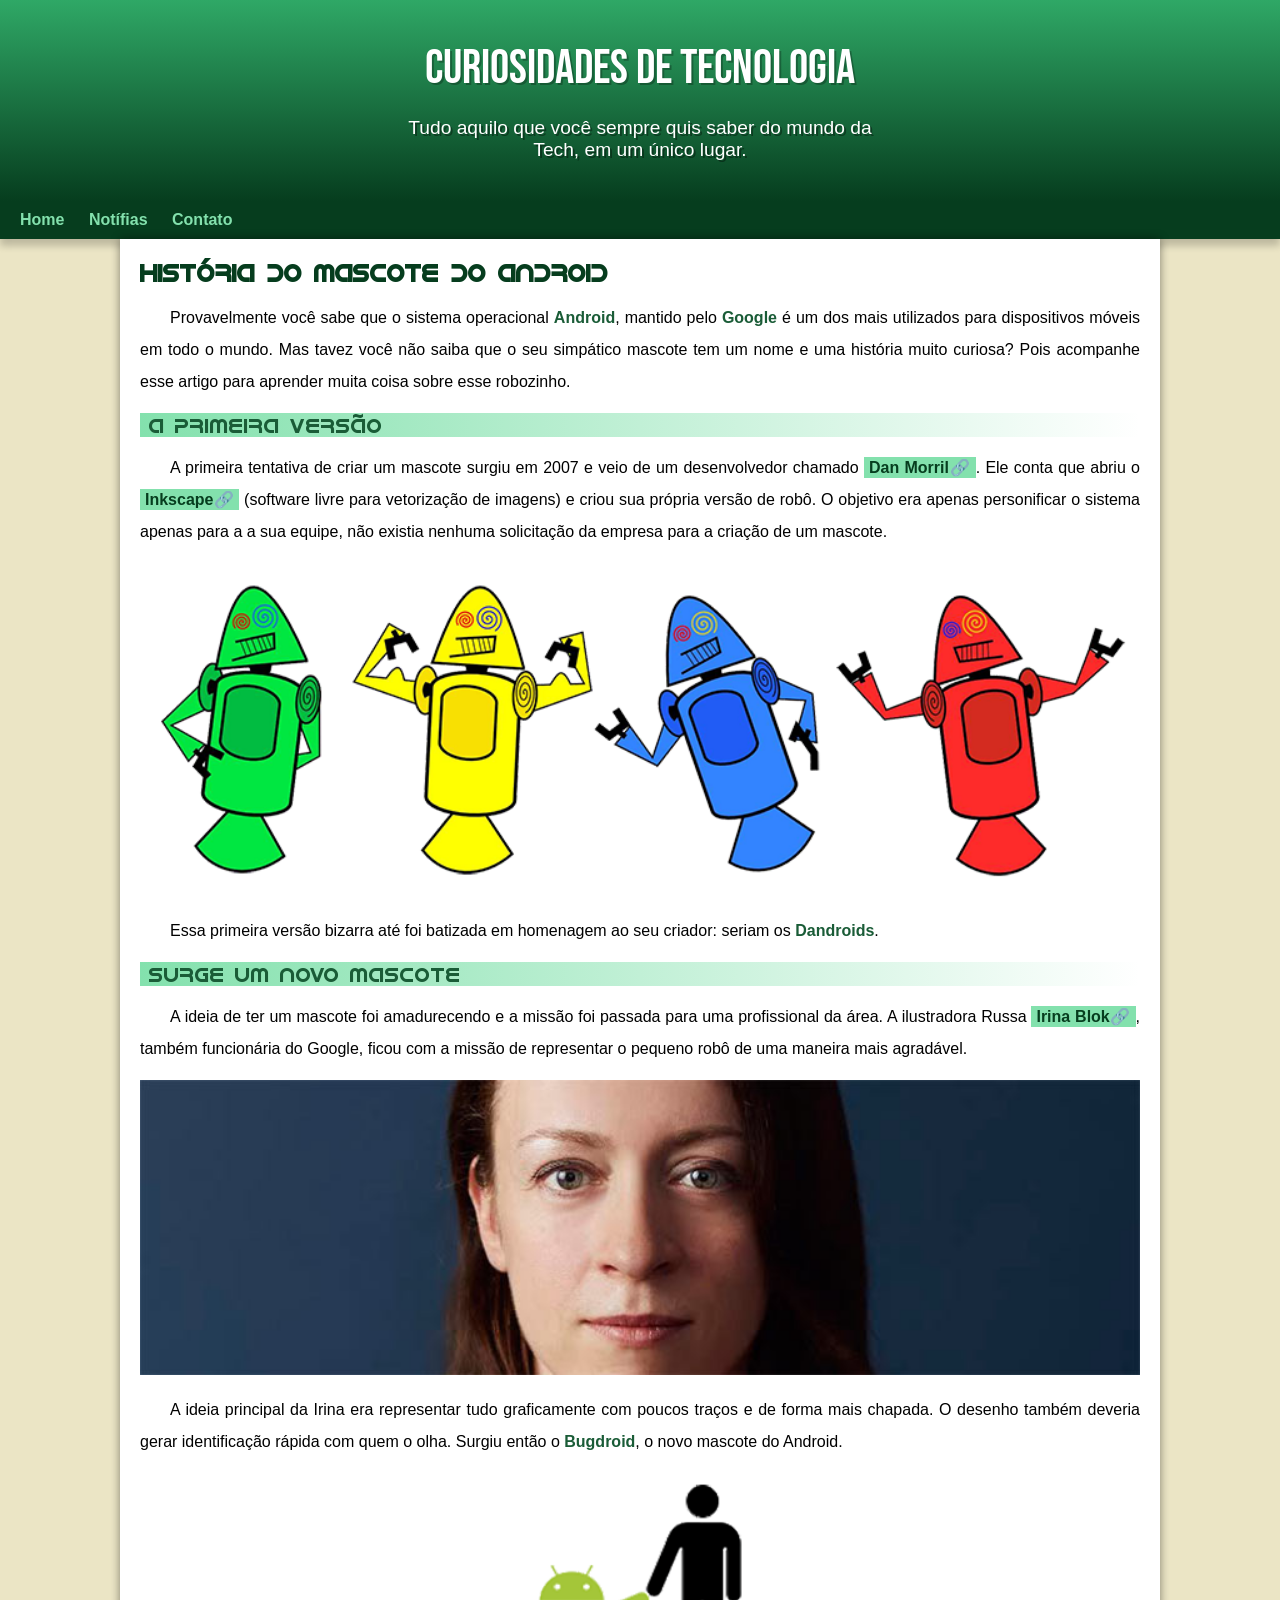
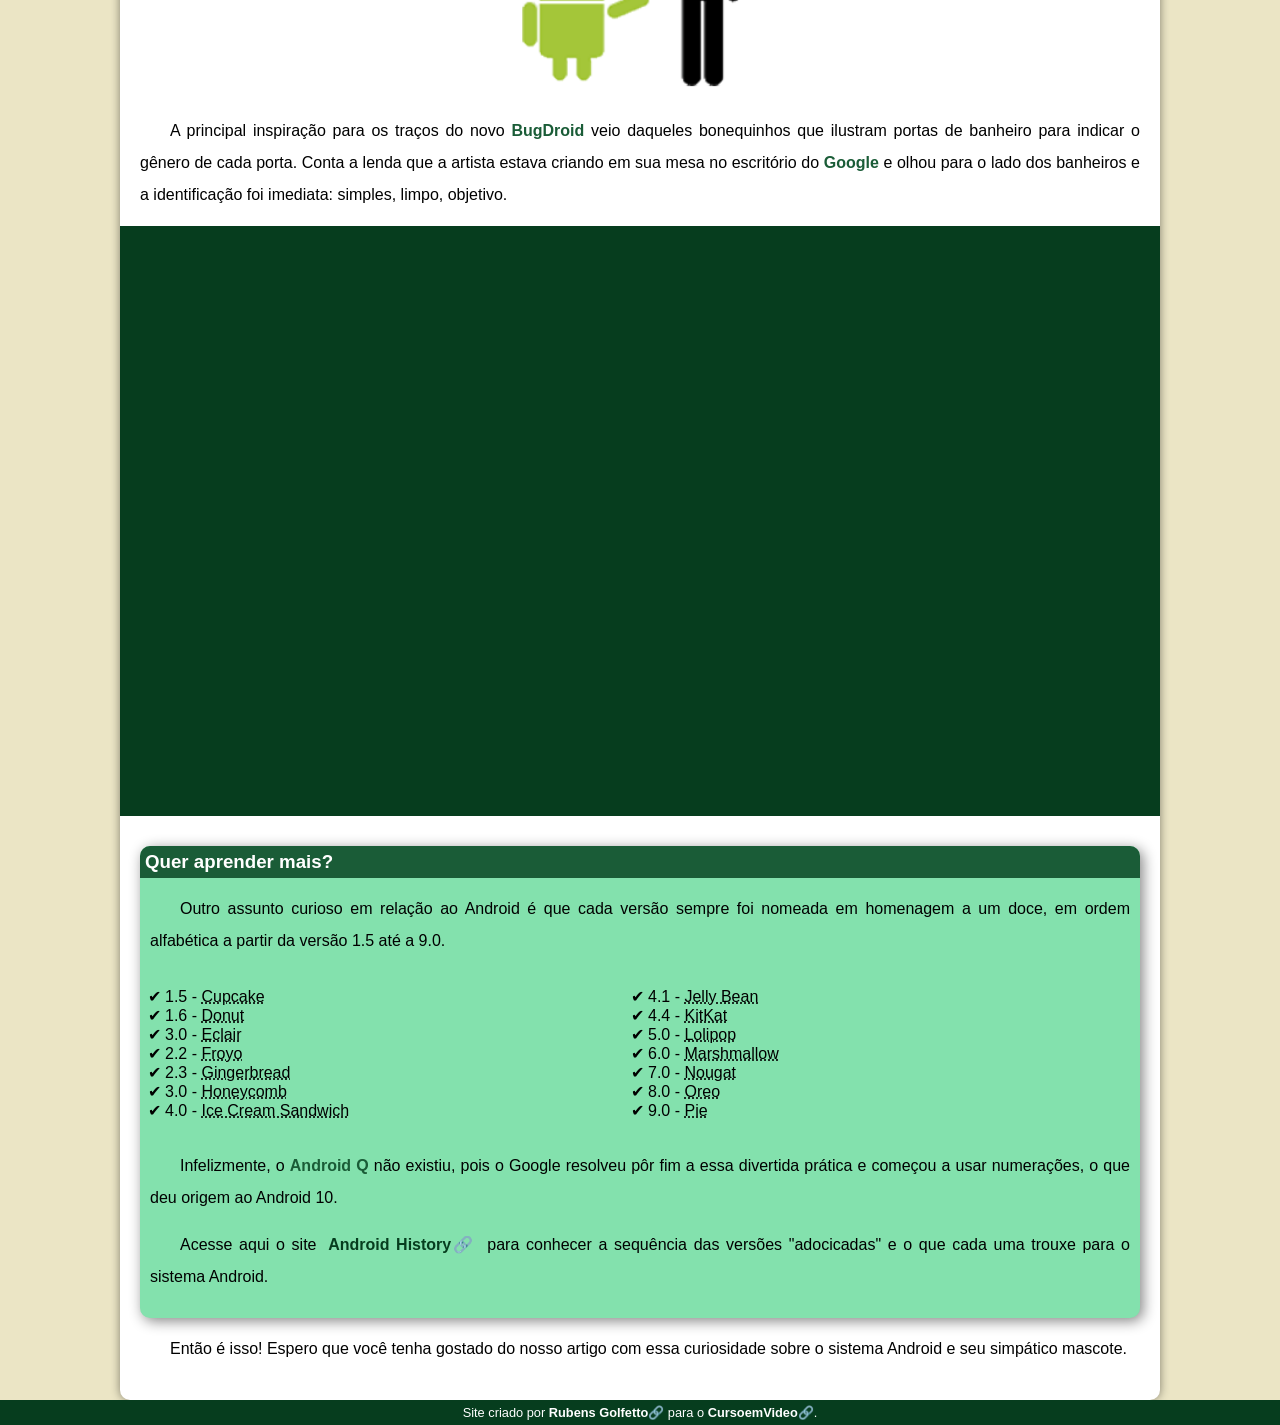
<file: index.html>
<!DOCTYPE html>
<html lang="pt-br">
<head>
    <meta charset="UTF-8">
    <meta name="viewport" content="width=device-width, initial-scale=1.0">
    <link rel="shortcut icon" href="imagens/favicon.ico" type="image/x-icon">
    <link rel="stylesheet" href="estilos/style.css">
    <title>Android-Web</title>
</head>
<body>
    <header>
        <h1>Curiosidades de Tecnologia</h1>
        <p>Tudo aquilo que você sempre quis saber do mundo da Tech, em um único lugar.</p>
    </header>
    <nav>
        <a href="#">Home</a>
        <a href="#">Notífias</a>
        <a href="#">Contato</a>
    </nav>
    <main>
        <article>
            <h1>História do Mascote do Android</h1>

            <p>Provavelmente você sabe que o sistema operacional <strong>Android</strong>, mantido pelo <strong>Google</strong> é um dos mais utilizados para dispositivos móveis em todo o mundo. Mas tavez você não saiba que o seu simpático mascote tem um nome e uma história muito curiosa? Pois acompanhe esse artigo para aprender muita coisa sobre esse robozinho.</p>

            <h2>A primeira versão</h2>

            <p>A primeira tentativa de criar um mascote surgiu em 2007 e veio de um desenvolvedor chamado <a href="https://androidcommunity.com/dan-morrill-shows-us-the-android-mascot-that-almost-was-20130103/" target="_blank" class="externo">Dan Morril</a>. Ele conta que abriu o <a href="https://inkscape.org/pt-br/" target="_blank" class="externo">Inkscape</a> (software livre para vetorização de imagens) e criou sua própria versão de robô. O objetivo era apenas personificar o sistema apenas para a a sua equipe, não existia nenhuma solicitação da empresa para a criação de um mascote.</p>

            <picture>
                <source media="(max-width: 670px)" srcset="imagens/dan-droids-pq.png">
                <img src="imagens/dan-droids.png" alt="primeiro mascote do android">
            </picture>

            <p>Essa primeira versão bizarra até foi batizada em homenagem ao seu criador: seriam os <strong>Dandroids</strong>.</p>

            <h2>Surge um novo mascote</h2>

            <p>A ideia de ter um mascote foi amadurecendo e a missão foi passada para uma profissional da área. A ilustradora Russa <a href="https://www.irinablok.com/" target="_blank" class="externo">Irina Blok</a>, também funcionária do Google, ficou com a missão de representar o pequeno robô de uma maneira mais agradável.</p>

            <picture>
                <source media="(max-width: 670px)" srcset="imagens/irina-blok-pq.jpg">
                <img src="imagens/irina-blok.jpg" alt="criadora do bug droid">
            </picture>

            <p>A ideia principal da Irina era representar tudo graficamente com poucos traços e de forma mais chapada. O desenho também deveria gerar identificação rápida com quem o olha. Surgiu então o <strong>Bugdroid</strong>, o novo mascote do Android.</p>

            <img src="imagens/bugdroid.png" alt="bugdroid" class="pequena">

            <p>A principal inspiração para os traços do novo <strong>BugDroid</strong> veio daqueles bonequinhos que ilustram portas de banheiro para indicar o gênero de cada porta. Conta a lenda que a artista estava criando em sua mesa no escritório do <strong>Google</strong> e olhou para o lado dos banheiros e a identificação foi imediata: simples, limpo, objetivo.</p>

            <div class="video">
                <iframe width="560" height="315" src="https://www.youtube.com/embed/l2UDgpLz20M?si=XyuUGsVuqfTWaxRi" title="YouTube video player" frameborder="0" allow="accelerometer; autoplay; clipboard-write; encrypted-media; gyroscope; picture-in-picture; web-share" referrerpolicy="strict-origin-when-cross-origin" allowfullscreen></iframe>
            </div>
            
            <aside>
                <h3>Quer aprender mais?</h3>
                <p>Outro assunto curioso em relação ao Android é que cada versão sempre foi nomeada em homenagem a um doce, em ordem alfabética a partir da versão 1.5 até a 9.0.</p>

                <ul>
                    <li>1.5 - <abbr title="Bolo de Copo">Cupcake</abbr></li>
                    <li>1.6 - <abbr title="Rosquinha">Donut</abbr></li>
                    <li>3.0 - <abbr title="Bomba">Eclair</abbr></li>
                    <li>2.2 - <abbr title="Iogurte Congelado">Froyo</abbr></li>
                    <li>2.3 - <abbr title="Biscoito De Gengibre">Gingerbread</abbr></li>
                    <li>3.0 - <abbr title="Favo de Mel">Honeycomb</abbr></li>
                    <li>4.0 - <abbr title="Saunduíche de Sorvete">Ice Cream Sandwich</abbr></li>
                    <li>4.1 - <abbr title="Jujuba">Jelly Bean</abbr></li>
                    <li>4.4 - <abbr title="KitKat">KitKat</abbr></li>
                    <li>5.0 - <abbr title="Pirulito">Lolipop</abbr></li>
                    <li>6.0 - <abbr title="Marshmallow">Marshmallow</abbr></li>
                    <li>7.0 - <abbr title="Torrone">Nougat</abbr></li>
                    <li>8.0 - <abbr title="Oreo">Oreo</abbr></li>
                    <li>9.0 - <abbr title="Torta">Pie</abbr></li>
                </ul>

                <p>Infelizmente, o <strong>Android Q</strong> não existiu, pois o Google resolveu pôr fim a essa divertida prática e começou a usar numerações, o que deu origem ao Android 10.</p>

                <p>Acesse aqui o site <a href="https://www.android.com/intl/en_uk/history/" target="_blank" class="externo">Android History</a> para conhecer a sequência das versões "adocicadas" e o que cada uma trouxe para o sistema Android.</p>
            </aside>

            <p>Então é isso! Espero que você tenha gostado do nosso artigo com essa curiosidade sobre o sistema Android e seu simpático mascote.</p>
        </article>
    </main>
    <footer>
        <p>Site criado por <a href="https://www.instagram.com/rubens.gdev" target="_blank" class="externo">Rubens Golfetto</a> para o <a href="https://www.youtube.com/c/CursoemV%C3%ADdeo" target="_blank" class="externo">CursoemVideo</a>.</p>
    </footer>
</body>
</html>
</file>
<file: estilos/style.css>
@charset "UTF-8";

@import url('https://fonts.googleapis.com/css2?family=Bebas+Neue&family=Roboto+Mono:ital,wght@0,100..700;1,100..700&display=swap');

@font-face {
    font-family: 'Idroid';
    src: url('../fontes/idroid.ttf') format('truetype');
    font-weight: normal;
}
/* font-family: "Roboto Mono", monospace; */

:root {
    --cor0: #ebe5c5;
    --cor1: #83e1ad;
    --cor2: #3ddc84;
    --cor3: #2fa866;
    --cor4: #1a5c37;
    --cor5: #063d1e;
    --fonte-padrao: Arial, Verdana, Helvetica, sans-serif;
    --fonte-destaque: 'Bebas Neue', cursive;
    --fonte-android: 'Idroid', cursive;
}

* {
    margin: 0px;
    padding: 0px;
}

body {
    background-color: var(--cor0);
    font-family: var(--fonte-padrao);
}

a.externo::after {
    content: '\1F517';
}

header {
    min-width: 150px;
    background-color: var(--cor4);
    padding-top: 40px;
    text-align: center;
    background-image: linear-gradient(to bottom, var(--cor3), var(--cor5));
}

header > h1 {
    font-weight: normal;
    font-size: 3em;
    text-shadow: 2px 2px 0px rgba(0, 0, 0, 0.267);
    color: white;
    font-family: var(--fonte-destaque);
    margin-bottom: 20px;
}

header > p {
    font-family: var(--fonte-padrao);
    text-shadow: 2px 2px 0px rgba(0, 0, 0, 0.377);
    font-size: 1.2em;
    color: white;

    max-width: 500px;
    margin: auto;
    

    padding-left: 10px;
    padding-right: 10px;
    padding-bottom: 40px;
}

nav {
    background-color: var(--cor5);
    padding: 10px;
    box-shadow: 0px 7px 7px rgba(0, 0, 0, 0.192);
}

nav > a {
    color: var(--cor1);
    text-decoration: none;
    padding: 10px;
    border-radius: 5px;
    transition-duration: 1s;
    font-weight: bold;
}

nav >a:hover {
    background-color: var(--cor3);
    color: var(--cor4);
}

main {
    background-color: white;
    min-width: 280px;
    max-width: 1000px;
    box-shadow: 0px 0px 10px rgba(0, 0, 0, 0.4509);
    border-bottom-left-radius: 10px;
    border-bottom-right-radius: 10px;
    padding: 20px;
    margin: auto;
}

main h1{
    color: var(--cor5);
    font-family: var(--fonte-android);
}

main h2{
    font-weight: normal;
    font-family: var(--fonte-android);
    color: var(--cor4);
    font-size: 1.3em;
    background-image: linear-gradient(to right, var(--cor1),
    transparent);
    text-indent: 9px;

}

main p {
    margin: 15px 0px;
    text-indent: 30px;
    text-align: justify;
    line-height: 2em;
    font-size: 1em;
}

main strong {
    font-weight: bolder;
    color: var(--cor4);
}

main a {
    color: var(--cor5);
    text-decoration: none;
    font-weight: bold;
    background-color: var(--cor1);
    padding: 2px 5px;
}


main a:hover {
    transition: all 1s;
    background-color: var(--cor4);
    color: var(--cor2);
    font-weight: bolder;
    text-decoration: underline;
}


main img {
    width: 100%;
}

main img.pequena {
    max-width: 350px;
    margin: auto;
    display: block;
}

div.video {
    background-color: var(--cor5);
    margin-bottom: 15px;
    margin: 0px -20px 30px -20px;
    padding: 20px;
    padding-bottom: 57%;
    position: relative;
}

div.video > iframe {
    position: absolute;
    top: 5%;
    left: 5%;
    width: 90%;
    height: 90%;
}

aside {
    box-shadow: 3px 3px 14px rgba(0, 0, 0, 0.486);
    background-color: var(--cor1);
    padding: 10px;
    border-radius: 10px;
}

aside > h3 {
    background-color: var(--cor4);
    color: white;;
    padding: 5px;
    margin: -10px -10px 0px -10px;
    border-radius: 10px 10px 0px 0px;
}

aside > ul {
    list-style-position: inside;
    list-style: '\2714\0020';
    padding: 15px;
    columns: 2;
}

footer {
    background-color: var(--cor5);
    color: white;
    text-align: center;
    font-size: 0.8em;
    padding: 5px;
}

footer a {
    color: white;
    text-decoration: none;
    font-weight: bold;
}

footer a:hover {
    color: var(--cor2);
    text-decoration: underline;
}
</file>
